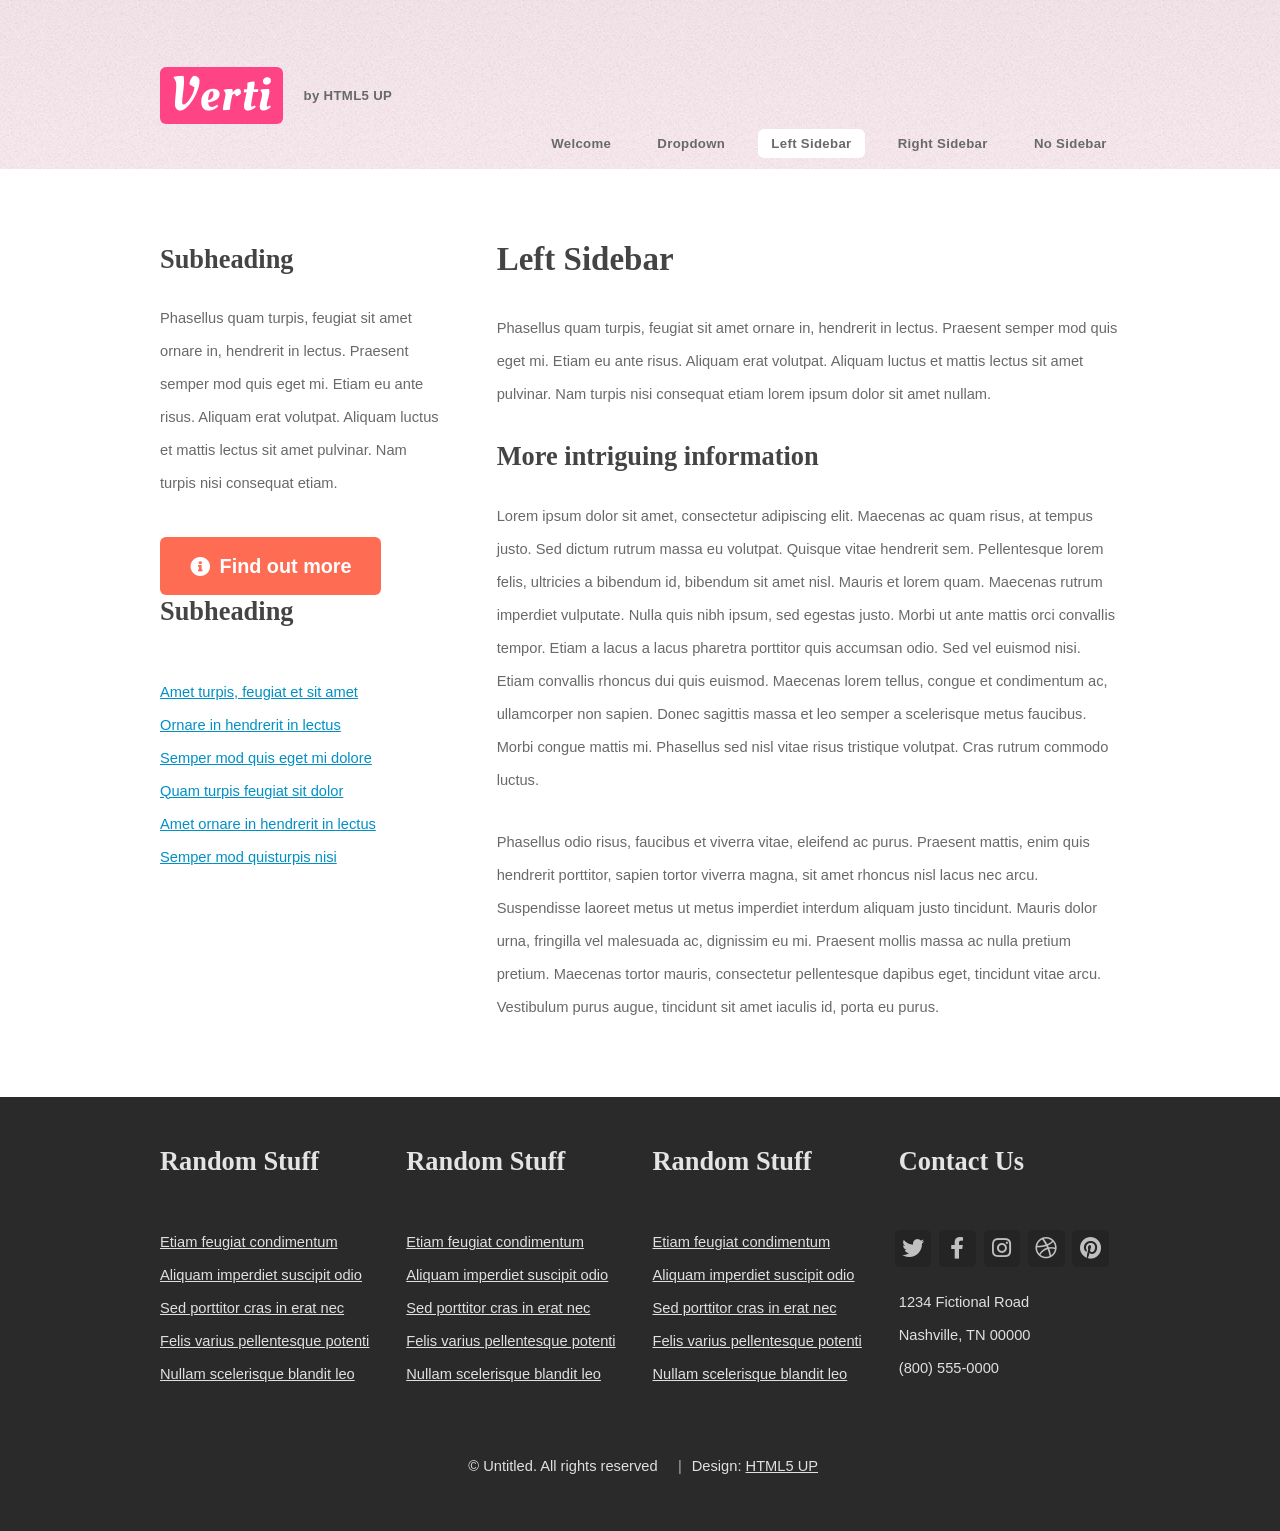
<file: left-sidebar.html>
<!DOCTYPE HTML>
<!--
	Verti by HTML5 UP
	html5up.net | @ajlkn
	Free for personal and commercial use under the CCA 3.0 license (html5up.net/license)
-->
<html>
	<head>
		<title>Verti by HTML5 UP</title>
		<meta charset="utf-8" />
		<meta name="viewport" content="width=device-width, initial-scale=1, user-scalable=no" />
		<link rel="stylesheet" href="assets/css/main.css" />
	</head>
	<body class="is-preload left-sidebar">
		<div id="page-wrapper">

			<!-- Header -->
				<div id="header-wrapper">
					<header id="header" class="container">

						<!-- Logo -->
							<div id="logo">
								<h1><a href="index.html">Verti</a></h1>
								<span>by HTML5 UP</span>
							</div>

						<!-- Nav -->
							<nav id="nav">
								<ul>
									<li><a href="index.html">Welcome</a></li>
									<li>
										<a href="#">Dropdown</a>
										<ul>
											<li><a href="#">Lorem ipsum dolor</a></li>
											<li><a href="#">Magna phasellus</a></li>
											<li>
												<a href="#">Phasellus consequat</a>
												<ul>
													<li><a href="#">Lorem ipsum dolor</a></li>
													<li><a href="#">Phasellus consequat</a></li>
													<li><a href="#">Magna phasellus</a></li>
													<li><a href="#">Etiam dolore nisl</a></li>
												</ul>
											</li>
											<li><a href="#">Veroeros feugiat</a></li>
										</ul>
									</li>
									<li class="current"><a href="left-sidebar.html">Left Sidebar</a></li>
									<li><a href="right-sidebar.html">Right Sidebar</a></li>
									<li><a href="no-sidebar.html">No Sidebar</a></li>
								</ul>
							</nav>

					</header>
				</div>

			<!-- Main -->
				<div id="main-wrapper">
					<div class="container">
						<div class="row gtr-200">
							<div class="col-4 col-12-medium">
								<div id="sidebar">

									<!-- Sidebar -->
										<section>
											<h3>Subheading</h3>
											<p>Phasellus quam turpis, feugiat sit amet ornare in, hendrerit in lectus.
											Praesent semper mod quis eget mi. Etiam eu ante risus. Aliquam erat volutpat.
											Aliquam luctus et mattis lectus sit amet pulvinar. Nam turpis nisi
											consequat etiam.</p>
											<footer>
												<a href="#" class="button icon solid fa-info-circle">Find out more</a>
											</footer>
										</section>

										<section>
											<h3>Subheading</h3>
											<ul class="style2">
												<li><a href="#">Amet turpis, feugiat et sit amet</a></li>
												<li><a href="#">Ornare in hendrerit in lectus</a></li>
												<li><a href="#">Semper mod quis eget mi dolore</a></li>
												<li><a href="#">Quam turpis feugiat sit dolor</a></li>
												<li><a href="#">Amet ornare in hendrerit in lectus</a></li>
												<li><a href="#">Semper mod quisturpis nisi</a></li>
											</ul>
										</section>

								</div>
							</div>
							<div class="col-8 col-12-medium imp-medium">
								<div id="content">

									<!-- Content -->
										<article>

											<h2>Left Sidebar</h2>

											<p>Phasellus quam turpis, feugiat sit amet ornare in, hendrerit in lectus.
											Praesent semper mod quis eget mi. Etiam eu ante risus. Aliquam erat volutpat.
											Aliquam luctus et mattis lectus sit amet pulvinar. Nam turpis nisi
											consequat etiam lorem ipsum dolor sit amet nullam.</p>

											<h3>More intriguing information</h3>
											<p>Lorem ipsum dolor sit amet, consectetur adipiscing elit. Maecenas ac quam risus, at tempus
											justo. Sed dictum rutrum massa eu volutpat. Quisque vitae hendrerit sem. Pellentesque lorem felis,
											ultricies a bibendum id, bibendum sit amet nisl. Mauris et lorem quam. Maecenas rutrum imperdiet
											vulputate. Nulla quis nibh ipsum, sed egestas justo. Morbi ut ante mattis orci convallis tempor.
											Etiam a lacus a lacus pharetra porttitor quis accumsan odio. Sed vel euismod nisi. Etiam convallis
											rhoncus dui quis euismod. Maecenas lorem tellus, congue et condimentum ac, ullamcorper non sapien.
											Donec sagittis massa et leo semper a scelerisque metus faucibus. Morbi congue mattis mi.
											Phasellus sed nisl vitae risus tristique volutpat. Cras rutrum commodo luctus.</p>

											<p>Phasellus odio risus, faucibus et viverra vitae, eleifend ac purus. Praesent mattis, enim
											quis hendrerit porttitor, sapien tortor viverra magna, sit amet rhoncus nisl lacus nec arcu.
											Suspendisse laoreet metus ut metus imperdiet interdum aliquam justo tincidunt. Mauris dolor urna,
											fringilla vel malesuada ac, dignissim eu mi. Praesent mollis massa ac nulla pretium pretium.
											Maecenas tortor mauris, consectetur pellentesque dapibus eget, tincidunt vitae arcu.
											Vestibulum purus augue, tincidunt sit amet iaculis id, porta eu purus.</p>

										</article>

								</div>
							</div>
						</div>
					</div>
				</div>

			<!-- Footer -->
				<div id="footer-wrapper">
					<footer id="footer" class="container">
						<div class="row">
							<div class="col-3 col-6-medium col-12-small">

								<!-- Links -->
									<section class="widget links">
										<h3>Random Stuff</h3>
										<ul class="style2">
											<li><a href="#">Etiam feugiat condimentum</a></li>
											<li><a href="#">Aliquam imperdiet suscipit odio</a></li>
											<li><a href="#">Sed porttitor cras in erat nec</a></li>
											<li><a href="#">Felis varius pellentesque potenti</a></li>
											<li><a href="#">Nullam scelerisque blandit leo</a></li>
										</ul>
									</section>

							</div>
							<div class="col-3 col-6-medium col-12-small">

								<!-- Links -->
									<section class="widget links">
										<h3>Random Stuff</h3>
										<ul class="style2">
											<li><a href="#">Etiam feugiat condimentum</a></li>
											<li><a href="#">Aliquam imperdiet suscipit odio</a></li>
											<li><a href="#">Sed porttitor cras in erat nec</a></li>
											<li><a href="#">Felis varius pellentesque potenti</a></li>
											<li><a href="#">Nullam scelerisque blandit leo</a></li>
										</ul>
									</section>

							</div>
							<div class="col-3 col-6-medium col-12-small">

								<!-- Links -->
									<section class="widget links">
										<h3>Random Stuff</h3>
										<ul class="style2">
											<li><a href="#">Etiam feugiat condimentum</a></li>
											<li><a href="#">Aliquam imperdiet suscipit odio</a></li>
											<li><a href="#">Sed porttitor cras in erat nec</a></li>
											<li><a href="#">Felis varius pellentesque potenti</a></li>
											<li><a href="#">Nullam scelerisque blandit leo</a></li>
										</ul>
									</section>

							</div>
							<div class="col-3 col-6-medium col-12-small">

								<!-- Contact -->
									<section class="widget contact">
										<h3>Contact Us</h3>
										<ul>
											<li><a href="#" class="icon brands fa-twitter"><span class="label">Twitter</span></a></li>
											<li><a href="#" class="icon brands fa-facebook-f"><span class="label">Facebook</span></a></li>
											<li><a href="#" class="icon brands fa-instagram"><span class="label">Instagram</span></a></li>
											<li><a href="#" class="icon brands fa-dribbble"><span class="label">Dribbble</span></a></li>
											<li><a href="#" class="icon brands fa-pinterest"><span class="label">Pinterest</span></a></li>
										</ul>
										<p>1234 Fictional Road<br />
										Nashville, TN 00000<br />
										(800) 555-0000</p>
									</section>

							</div>
						</div>
						<div class="row">
							<div class="col-12">
								<div id="copyright">
									<ul class="menu">
										<li>&copy; Untitled. All rights reserved</li><li>Design: <a href="http://html5up.net">HTML5 UP</a></li>
									</ul>
								</div>
							</div>
						</div>
					</footer>
				</div>

			</div>

		<!-- Scripts -->

			<script src="assets/js/jquery.min.js"></script>
			<script src="assets/js/jquery.dropotron.min.js"></script>
			<script src="assets/js/browser.min.js"></script>
			<script src="assets/js/breakpoints.min.js"></script>
			<script src="assets/js/util.js"></script>
			<script src="assets/js/main.js"></script>

	</body>
</html>
</file>
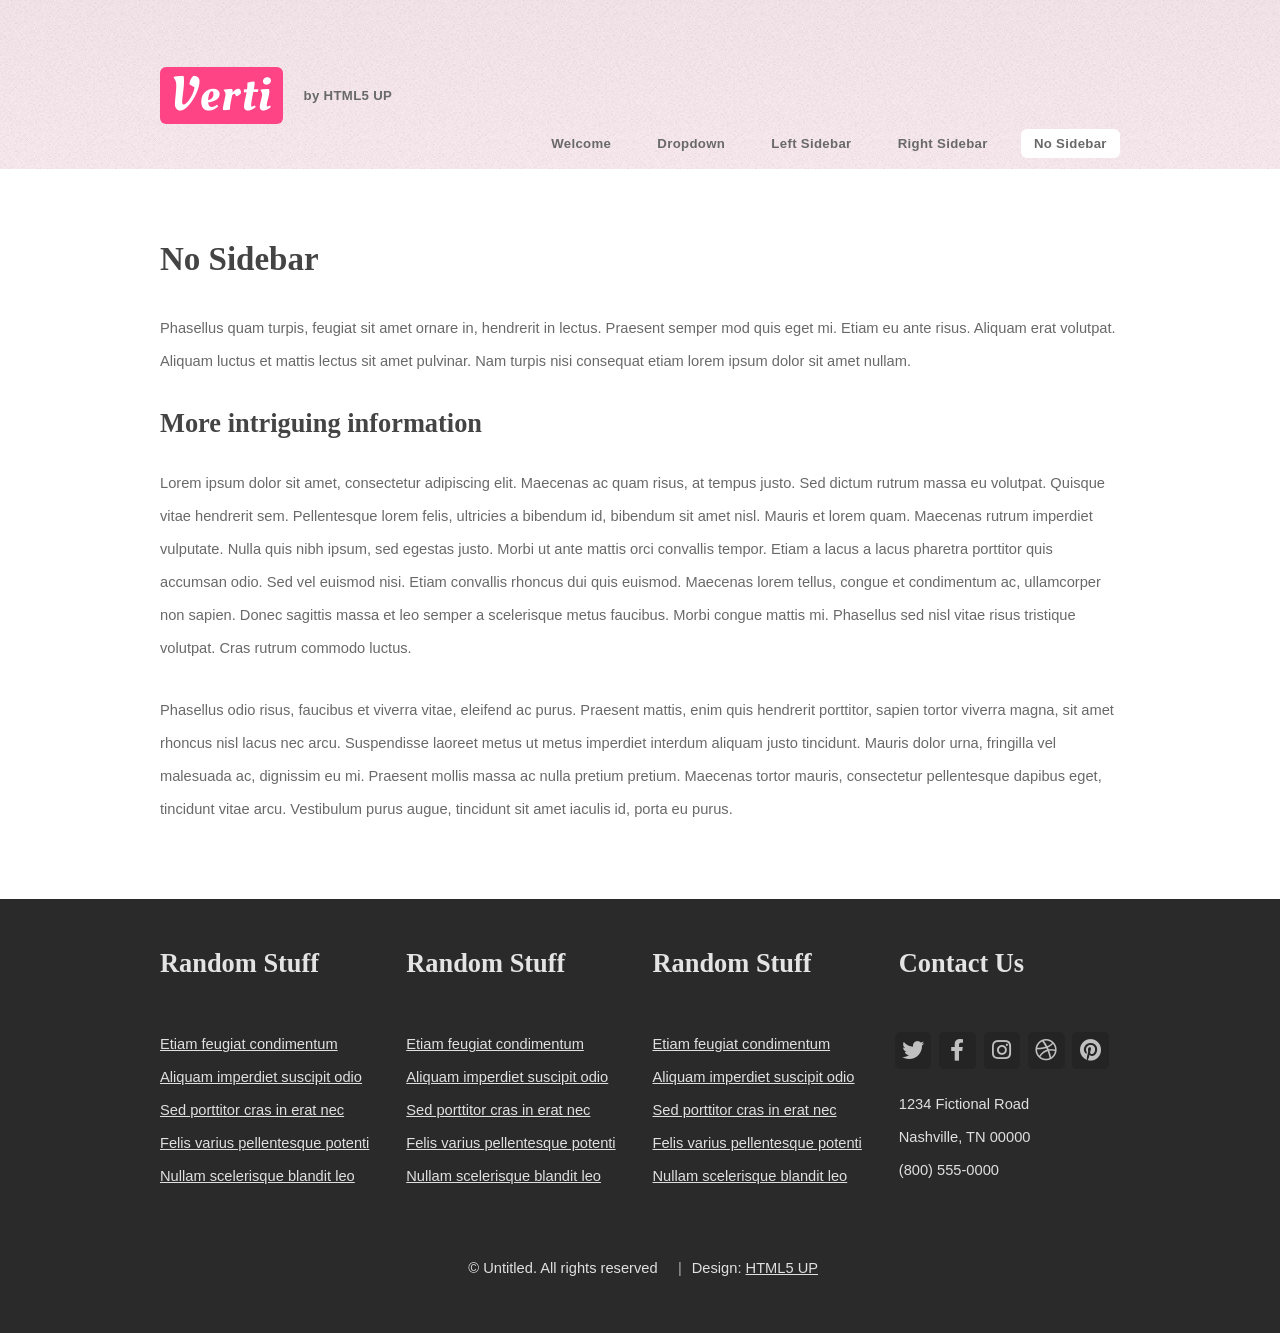
<file: no-sidebar.html>
<!DOCTYPE HTML>
<!--
	Verti by HTML5 UP
	html5up.net | @ajlkn
	Free for personal and commercial use under the CCA 3.0 license (html5up.net/license)
-->
<html>
	<head>
		<title>Verti by HTML5 UP</title>
		<meta charset="utf-8" />
		<meta name="viewport" content="width=device-width, initial-scale=1, user-scalable=no" />
		<link rel="stylesheet" href="assets/css/main.css" />
	</head>
	<body class="is-preload no-sidebar">
		<div id="page-wrapper">

			<!-- Header -->
				<div id="header-wrapper">
					<header id="header" class="container">

						<!-- Logo -->
							<div id="logo">
								<h1><a href="index.html">Verti</a></h1>
								<span>by HTML5 UP</span>
							</div>

						<!-- Nav -->
							<nav id="nav">
								<ul>
									<li><a href="index.html">Welcome</a></li>
									<li>
										<a href="#">Dropdown</a>
										<ul>
											<li><a href="#">Lorem ipsum dolor</a></li>
											<li><a href="#">Magna phasellus</a></li>
											<li>
												<a href="#">Phasellus consequat</a>
												<ul>
													<li><a href="#">Lorem ipsum dolor</a></li>
													<li><a href="#">Phasellus consequat</a></li>
													<li><a href="#">Magna phasellus</a></li>
													<li><a href="#">Etiam dolore nisl</a></li>
												</ul>
											</li>
											<li><a href="#">Veroeros feugiat</a></li>
										</ul>
									</li>
									<li><a href="left-sidebar.html">Left Sidebar</a></li>
									<li><a href="right-sidebar.html">Right Sidebar</a></li>
									<li class="current"><a href="no-sidebar.html">No Sidebar</a></li>
								</ul>
							</nav>

					</header>
				</div>

			<!-- Main -->
				<div id="main-wrapper">
					<div class="container">
						<div id="content">

							<!-- Content -->
								<article>

									<h2>No Sidebar</h2>

									<p>Phasellus quam turpis, feugiat sit amet ornare in, hendrerit in lectus.
									Praesent semper mod quis eget mi. Etiam eu ante risus. Aliquam erat volutpat.
									Aliquam luctus et mattis lectus sit amet pulvinar. Nam turpis nisi
									consequat etiam lorem ipsum dolor sit amet nullam.</p>

									<h3>More intriguing information</h3>
									<p>Lorem ipsum dolor sit amet, consectetur adipiscing elit. Maecenas ac quam risus, at tempus
									justo. Sed dictum rutrum massa eu volutpat. Quisque vitae hendrerit sem. Pellentesque lorem felis,
									ultricies a bibendum id, bibendum sit amet nisl. Mauris et lorem quam. Maecenas rutrum imperdiet
									vulputate. Nulla quis nibh ipsum, sed egestas justo. Morbi ut ante mattis orci convallis tempor.
									Etiam a lacus a lacus pharetra porttitor quis accumsan odio. Sed vel euismod nisi. Etiam convallis
									rhoncus dui quis euismod. Maecenas lorem tellus, congue et condimentum ac, ullamcorper non sapien.
									Donec sagittis massa et leo semper a scelerisque metus faucibus. Morbi congue mattis mi.
									Phasellus sed nisl vitae risus tristique volutpat. Cras rutrum commodo luctus.</p>

									<p>Phasellus odio risus, faucibus et viverra vitae, eleifend ac purus. Praesent mattis, enim
									quis hendrerit porttitor, sapien tortor viverra magna, sit amet rhoncus nisl lacus nec arcu.
									Suspendisse laoreet metus ut metus imperdiet interdum aliquam justo tincidunt. Mauris dolor urna,
									fringilla vel malesuada ac, dignissim eu mi. Praesent mollis massa ac nulla pretium pretium.
									Maecenas tortor mauris, consectetur pellentesque dapibus eget, tincidunt vitae arcu.
									Vestibulum purus augue, tincidunt sit amet iaculis id, porta eu purus.</p>

								</article>

						</div>
					</div>
				</div>

			<!-- Footer -->
				<div id="footer-wrapper">
					<footer id="footer" class="container">
						<div class="row">
							<div class="col-3 col-6-medium col-12-small">

								<!-- Links -->
									<section class="widget links">
										<h3>Random Stuff</h3>
										<ul class="style2">
											<li><a href="#">Etiam feugiat condimentum</a></li>
											<li><a href="#">Aliquam imperdiet suscipit odio</a></li>
											<li><a href="#">Sed porttitor cras in erat nec</a></li>
											<li><a href="#">Felis varius pellentesque potenti</a></li>
											<li><a href="#">Nullam scelerisque blandit leo</a></li>
										</ul>
									</section>

							</div>
							<div class="col-3 col-6-medium col-12-small">

								<!-- Links -->
									<section class="widget links">
										<h3>Random Stuff</h3>
										<ul class="style2">
											<li><a href="#">Etiam feugiat condimentum</a></li>
											<li><a href="#">Aliquam imperdiet suscipit odio</a></li>
											<li><a href="#">Sed porttitor cras in erat nec</a></li>
											<li><a href="#">Felis varius pellentesque potenti</a></li>
											<li><a href="#">Nullam scelerisque blandit leo</a></li>
										</ul>
									</section>

							</div>
							<div class="col-3 col-6-medium col-12-small">

								<!-- Links -->
									<section class="widget links">
										<h3>Random Stuff</h3>
										<ul class="style2">
											<li><a href="#">Etiam feugiat condimentum</a></li>
											<li><a href="#">Aliquam imperdiet suscipit odio</a></li>
											<li><a href="#">Sed porttitor cras in erat nec</a></li>
											<li><a href="#">Felis varius pellentesque potenti</a></li>
											<li><a href="#">Nullam scelerisque blandit leo</a></li>
										</ul>
									</section>

							</div>
							<div class="col-3 col-6-medium col-12-small">

								<!-- Contact -->
									<section class="widget contact">
										<h3>Contact Us</h3>
										<ul>
											<li><a href="#" class="icon brands fa-twitter"><span class="label">Twitter</span></a></li>
											<li><a href="#" class="icon brands fa-facebook-f"><span class="label">Facebook</span></a></li>
											<li><a href="#" class="icon brands fa-instagram"><span class="label">Instagram</span></a></li>
											<li><a href="#" class="icon brands fa-dribbble"><span class="label">Dribbble</span></a></li>
											<li><a href="#" class="icon brands fa-pinterest"><span class="label">Pinterest</span></a></li>
										</ul>
										<p>1234 Fictional Road<br />
										Nashville, TN 00000<br />
										(800) 555-0000</p>
									</section>

							</div>
						</div>
						<div class="row">
							<div class="col-12">
								<div id="copyright">
									<ul class="menu">
										<li>&copy; Untitled. All rights reserved</li><li>Design: <a href="http://html5up.net">HTML5 UP</a></li>
									</ul>
								</div>
							</div>
						</div>
					</footer>
				</div>

			</div>

		<!-- Scripts -->

			<script src="assets/js/jquery.min.js"></script>
			<script src="assets/js/jquery.dropotron.min.js"></script>
			<script src="assets/js/browser.min.js"></script>
			<script src="assets/js/breakpoints.min.js"></script>
			<script src="assets/js/util.js"></script>
			<script src="assets/js/main.js"></script>

	</body>
</html>
</file>
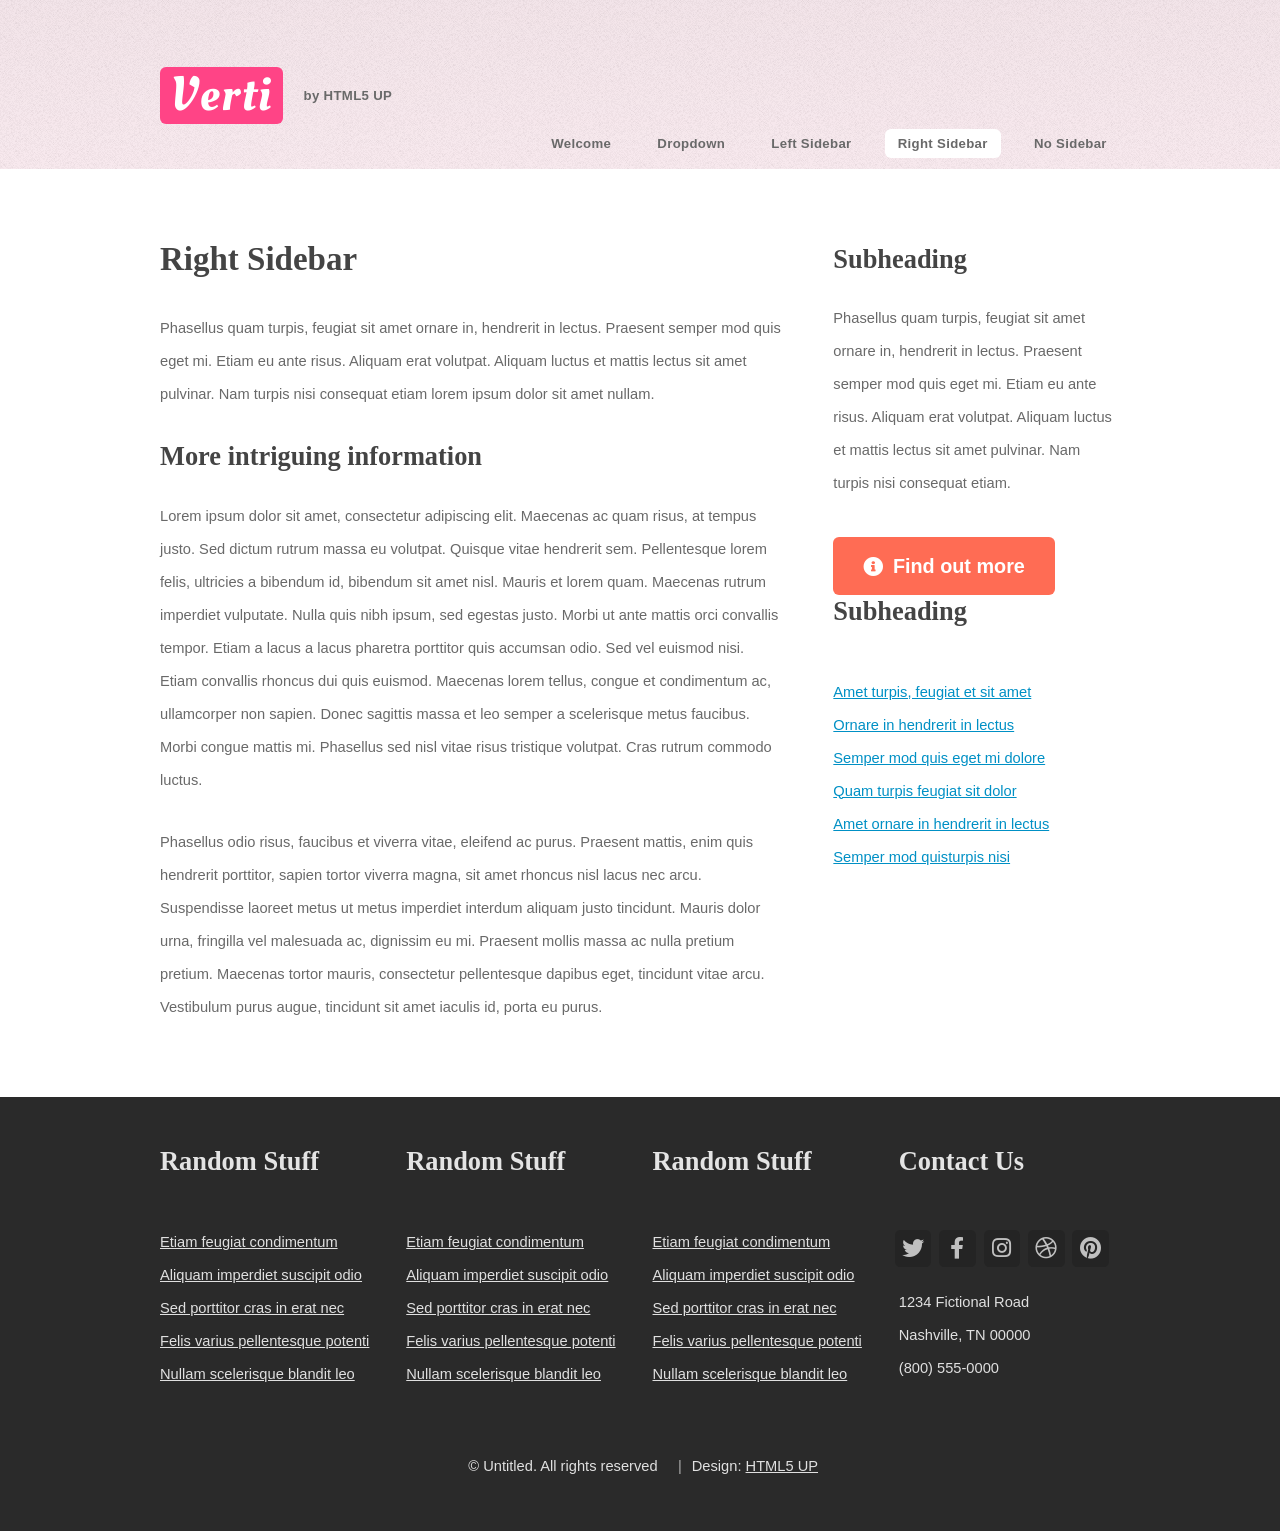
<file: right-sidebar.html>
<!DOCTYPE HTML>
<!--
	Verti by HTML5 UP
	html5up.net | @ajlkn
	Free for personal and commercial use under the CCA 3.0 license (html5up.net/license)
-->
<html>
	<head>
		<title>Verti by HTML5 UP</title>
		<meta charset="utf-8" />
		<meta name="viewport" content="width=device-width, initial-scale=1, user-scalable=no" />
		<link rel="stylesheet" href="assets/css/main.css" />
	</head>
	<body class="is-preload right-sidebar">
		<div id="page-wrapper">

			<!-- Header -->
				<div id="header-wrapper">
					<header id="header" class="container">

						<!-- Logo -->
							<div id="logo">
								<h1><a href="index.html">Verti</a></h1>
								<span>by HTML5 UP</span>
							</div>

						<!-- Nav -->
							<nav id="nav">
								<ul>
									<li><a href="index.html">Welcome</a></li>
									<li>
										<a href="#">Dropdown</a>
										<ul>
											<li><a href="#">Lorem ipsum dolor</a></li>
											<li><a href="#">Magna phasellus</a></li>
											<li>
												<a href="#">Phasellus consequat</a>
												<ul>
													<li><a href="#">Lorem ipsum dolor</a></li>
													<li><a href="#">Phasellus consequat</a></li>
													<li><a href="#">Magna phasellus</a></li>
													<li><a href="#">Etiam dolore nisl</a></li>
												</ul>
											</li>
											<li><a href="#">Veroeros feugiat</a></li>
										</ul>
									</li>
									<li><a href="left-sidebar.html">Left Sidebar</a></li>
									<li class="current"><a href="right-sidebar.html">Right Sidebar</a></li>
									<li><a href="no-sidebar.html">No Sidebar</a></li>
								</ul>
							</nav>

					</header>
				</div>

			<!-- Main -->
				<div id="main-wrapper">
					<div class="container">
						<div class="row gtr-200">
							<div class="col-8 col-12-medium">
								<div id="content">

									<!-- Content -->
										<article>

											<h2>Right Sidebar</h2>

											<p>Phasellus quam turpis, feugiat sit amet ornare in, hendrerit in lectus.
											Praesent semper mod quis eget mi. Etiam eu ante risus. Aliquam erat volutpat.
											Aliquam luctus et mattis lectus sit amet pulvinar. Nam turpis nisi
											consequat etiam lorem ipsum dolor sit amet nullam.</p>

											<h3>More intriguing information</h3>
											<p>Lorem ipsum dolor sit amet, consectetur adipiscing elit. Maecenas ac quam risus, at tempus
											justo. Sed dictum rutrum massa eu volutpat. Quisque vitae hendrerit sem. Pellentesque lorem felis,
											ultricies a bibendum id, bibendum sit amet nisl. Mauris et lorem quam. Maecenas rutrum imperdiet
											vulputate. Nulla quis nibh ipsum, sed egestas justo. Morbi ut ante mattis orci convallis tempor.
											Etiam a lacus a lacus pharetra porttitor quis accumsan odio. Sed vel euismod nisi. Etiam convallis
											rhoncus dui quis euismod. Maecenas lorem tellus, congue et condimentum ac, ullamcorper non sapien.
											Donec sagittis massa et leo semper a scelerisque metus faucibus. Morbi congue mattis mi.
											Phasellus sed nisl vitae risus tristique volutpat. Cras rutrum commodo luctus.</p>

											<p>Phasellus odio risus, faucibus et viverra vitae, eleifend ac purus. Praesent mattis, enim
											quis hendrerit porttitor, sapien tortor viverra magna, sit amet rhoncus nisl lacus nec arcu.
											Suspendisse laoreet metus ut metus imperdiet interdum aliquam justo tincidunt. Mauris dolor urna,
											fringilla vel malesuada ac, dignissim eu mi. Praesent mollis massa ac nulla pretium pretium.
											Maecenas tortor mauris, consectetur pellentesque dapibus eget, tincidunt vitae arcu.
											Vestibulum purus augue, tincidunt sit amet iaculis id, porta eu purus.</p>

										</article>

								</div>
							</div>
							<div class="col-4 col-12-medium">
								<div id="sidebar">

									<!-- Sidebar -->
										<section>
											<h3>Subheading</h3>
											<p>Phasellus quam turpis, feugiat sit amet ornare in, hendrerit in lectus.
											Praesent semper mod quis eget mi. Etiam eu ante risus. Aliquam erat volutpat.
											Aliquam luctus et mattis lectus sit amet pulvinar. Nam turpis nisi
											consequat etiam.</p>
											<footer>
												<a href="#" class="button icon solid fa-info-circle">Find out more</a>
											</footer>
										</section>

										<section>
											<h3>Subheading</h3>
											<ul class="style2">
												<li><a href="#">Amet turpis, feugiat et sit amet</a></li>
												<li><a href="#">Ornare in hendrerit in lectus</a></li>
												<li><a href="#">Semper mod quis eget mi dolore</a></li>
												<li><a href="#">Quam turpis feugiat sit dolor</a></li>
												<li><a href="#">Amet ornare in hendrerit in lectus</a></li>
												<li><a href="#">Semper mod quisturpis nisi</a></li>
											</ul>
										</section>

								</div>
							</div>
						</div>
					</div>
				</div>

			<!-- Footer -->
				<div id="footer-wrapper">
					<footer id="footer" class="container">
						<div class="row">
							<div class="col-3 col-6-medium col-12-small">

								<!-- Links -->
									<section class="widget links">
										<h3>Random Stuff</h3>
										<ul class="style2">
											<li><a href="#">Etiam feugiat condimentum</a></li>
											<li><a href="#">Aliquam imperdiet suscipit odio</a></li>
											<li><a href="#">Sed porttitor cras in erat nec</a></li>
											<li><a href="#">Felis varius pellentesque potenti</a></li>
											<li><a href="#">Nullam scelerisque blandit leo</a></li>
										</ul>
									</section>

							</div>
							<div class="col-3 col-6-medium col-12-small">

								<!-- Links -->
									<section class="widget links">
										<h3>Random Stuff</h3>
										<ul class="style2">
											<li><a href="#">Etiam feugiat condimentum</a></li>
											<li><a href="#">Aliquam imperdiet suscipit odio</a></li>
											<li><a href="#">Sed porttitor cras in erat nec</a></li>
											<li><a href="#">Felis varius pellentesque potenti</a></li>
											<li><a href="#">Nullam scelerisque blandit leo</a></li>
										</ul>
									</section>

							</div>
							<div class="col-3 col-6-medium col-12-small">

								<!-- Links -->
									<section class="widget links">
										<h3>Random Stuff</h3>
										<ul class="style2">
											<li><a href="#">Etiam feugiat condimentum</a></li>
											<li><a href="#">Aliquam imperdiet suscipit odio</a></li>
											<li><a href="#">Sed porttitor cras in erat nec</a></li>
											<li><a href="#">Felis varius pellentesque potenti</a></li>
											<li><a href="#">Nullam scelerisque blandit leo</a></li>
										</ul>
									</section>

							</div>
							<div class="col-3 col-6-medium col-12-small">

								<!-- Contact -->
									<section class="widget contact">
										<h3>Contact Us</h3>
										<ul>
											<li><a href="#" class="icon brands fa-twitter"><span class="label">Twitter</span></a></li>
											<li><a href="#" class="icon brands fa-facebook-f"><span class="label">Facebook</span></a></li>
											<li><a href="#" class="icon brands fa-instagram"><span class="label">Instagram</span></a></li>
											<li><a href="#" class="icon brands fa-dribbble"><span class="label">Dribbble</span></a></li>
											<li><a href="#" class="icon brands fa-pinterest"><span class="label">Pinterest</span></a></li>
										</ul>
										<p>1234 Fictional Road<br />
										Nashville, TN 00000<br />
										(800) 555-0000</p>
									</section>

							</div>
						</div>
						<div class="row">
							<div class="col-12">
								<div id="copyright">
									<ul class="menu">
										<li>&copy; Untitled. All rights reserved</li><li>Design: <a href="http://html5up.net">HTML5 UP</a></li>
									</ul>
								</div>
							</div>
						</div>
					</footer>
				</div>

			</div>

		<!-- Scripts -->

			<script src="assets/js/jquery.min.js"></script>
			<script src="assets/js/jquery.dropotron.min.js"></script>
			<script src="assets/js/browser.min.js"></script>
			<script src="assets/js/breakpoints.min.js"></script>
			<script src="assets/js/util.js"></script>
			<script src="assets/js/main.js"></script>

	</body>
</html>
</file>
<file: assets/css/main.css>
@import url("fontawesome-all.min.css");
@import url("https://fonts.googleapis.com/css?family=Oleo+Script:400|Open+Sans:300,300italic,600,600italic,800");

/*
	Verti by HTML5 UP
	html5up.net | @ajlkn
	Free for personal and commercial use under the CCA 3.0 license (html5up.net/license)
*/

html, body, div, span, applet, object,
iframe, h1, h2, h3, h4, h5, h6, p, blockquote,
pre, a, abbr, acronym, address, big, cite,
code, del, dfn, em, img, ins, kbd, q, s, samp,
small, strike, strong, sub, sup, tt, var, b,
u, i, center, dl, dt, dd, ol, ul, li, fieldset,
form, label, legend, table, caption, tbody,
tfoot, thead, tr, th, td, article, aside,
canvas, details, embed, figure, figcaption,
footer, header, hgroup, menu, nav, output, ruby,
section, summary, time, mark, audio, video {
	margin: 0;
	padding: 0;
	border: 0;
	font-size: 100%;
	font: inherit;
	vertical-align: baseline;}

article, aside, details, figcaption, figure,
footer, header, hgroup, menu, nav, section {
	display: block;}

body {
	line-height: 1;
}

ol, ul {
	list-style: none;
}

ul {
	margin-top: 3rem;
}

/* li {
	list-style: none;
	padding-left: 0;
} */

blockquote, q {
	quotes: none;
}

	blockquote:before, blockquote:after, q:before, q:after {
		content: '';
		content: none;
	}

table {
	border-collapse: collapse;
	border-spacing: 0;
}

body {
	-webkit-text-size-adjust: none;
}

mark {
	background-color: transparent;
	color: inherit;
}

input::-moz-focus-inner {
	border: 0;
	padding: 0;
}

input, select, textarea {
	-moz-appearance: none;
	-webkit-appearance: none;
	-ms-appearance: none;
	appearance: none;
}

/* Basic */

	@-ms-viewport {
		width: device-width;
	}

	html {
		box-sizing: border-box;
	}

	*, *:before, *:after {
		box-sizing: inherit;
	}

	body {
		background-image: -moz-linear-gradient(top, rgba(0, 0, 0, 0.05), rgba(0, 0, 0, 0)), url("images/bg01.png");
		background-image: -webkit-linear-gradient(top, rgba(0, 0, 0, 0.05), rgba(0, 0, 0, 0)), url("images/bg01.png");
		background-image: -ms-linear-gradient(top, rgba(0, 0, 0, 0.05), rgba(0, 0, 0, 0)), url("images/bg01.png");
		background-image: linear-gradient(top, rgba(0, 0, 0, 0.05), rgba(0, 0, 0, 0)), url("images/bg01.png");
		background-color: #fff0f5;
		background-position: top left, top left;
		background-repeat: repeat-x, repeat;
		background-size: 100% 30em, auto;
		font-family: 'Comfortaa', sans-serif;
		font-size: 13pt;
		color: #696969;
		font-weight: 300;
		line-height: 2.25em;
	}

		body.is-preload *, body.is-preload *:before, body.is-preload *:after {
			-moz-animation: none !important;
			-webkit-animation: none !important;
			-ms-animation: none !important;
			animation: none !important;
			-moz-transition: none !important;
			-webkit-transition: none !important;
			-ms-transition: none !important;
			transition: none !important;
		}

	input, select, textarea {
		font-family: 'Comfortaa', sans-serif;
		font-size: 13pt;
		color: #696969;
		font-weight: 300;
		line-height: 2.25em;
	}

	a {
		color: #0090c5;
		text-decoration: underline;
	}

		a:hover {
			text-decoration: none;
		}

	h1, h2, h3, h4, h5, h6 {
		color: #444;
		font-weight: 800;
		font-family: 'Great Vibes', cursive;
	}

		h1 a, h2 a, h3 a, h4 a, h5 a, h6 a {
			color: inherit;
			text-decoration: none;
			outline: 0;
		}

	h2 {
		font-size: 2.25em;
		margin: 0 0 1.1em 0;
		line-height: 1em;
	}

	h3 {
		font-size: 1.80em;
		margin: 0 0 1em 0;
	}

	b, strong {
		font-weight: 600;
		color: #444;
	}

	i, em {
		font-style: italic;
	}

	br.clear {
		clear: both;
	}

	sub {
		position: relative;
		top: 0.5em;
		font-size: 0.8em;
	}

	sup {
		position: relative;
		top: -0.5em;
		font-size: 0.8em;
	}

	hr {
		border: 0;
		border-top: solid 1px #eee;
	}

	blockquote {
		border-left: solid 0.5em #eee;
		padding: 1em 0 1em 2em;
		font-style: italic;
	}

	p, ul, ol, dl, table {
		margin-bottom: 2em;
	}

/* Container */

	.container {
		margin: 0 auto;
		max-width: 100%;
		width: 1400px;
	}

		@media screen and (max-width: 1680px) {

			.container {
				width: 1200px;
			}

		}

		@media screen and (max-width: 1280px) {

			.container {
				width: 960px;
			}

		}

		@media screen and (max-width: 980px) {

			.container {
				width: 90%;
			}

		}

		@media screen and (max-width: 736px) {

			.container {
				width: 100%;
			}

		}

/* Row */

	.row {
		display: flex;
		flex-wrap: wrap;
		box-sizing: border-box;
		align-items: stretch;
	}

		.row > * {
			box-sizing: border-box;
		}

		.row.gtr-uniform > * > :last-child {
			margin-bottom: 0;
		}

		.row.aln-left {
			justify-content: flex-start;
		}

		.row.aln-center {
			justify-content: center;
		}

		.row.aln-right {
			justify-content: flex-end;
		}

		.row.aln-top {
			align-items: flex-start;
		}

		.row.aln-middle {
			align-items: center;
		}

		.row.aln-bottom {
			align-items: flex-end;
		}

		.row > .imp {
			order: -1;
		}

		.row > .col-1 {
			width: 8.33333%;
		}

		.row > .off-1 {
			margin-left: 8.33333%;
		}

		.row > .col-2 {
			width: 16.66667%;
		}

		.row > .off-2 {
			margin-left: 16.66667%;
		}

		.row > .col-3 {
			width: 25%;
		}

		.row > .off-3 {
			margin-left: 25%;
		}

		.row > .col-4 {
			width: 33.33333%;
		}

		.row > .off-4 {
			margin-left: 33.33333%;
		}

		.row > .col-5 {
			width: 41.66667%;
		}

		.row > .off-5 {
			margin-left: 41.66667%;
		}

		.row > .col-6 {
			width: 50%;
		}

		.row > .off-6 {
			margin-left: 50%;
		}

		.row > .col-7 {
			width: 58.33333%;
		}

		.row > .off-7 {
			margin-left: 58.33333%;
		}

		.row > .col-8 {
			width: 66.66667%;
		}

		.row > .off-8 {
			margin-left: 66.66667%;
		}

		.row > .col-9 {
			width: 75%;
		}

		.row > .off-9 {
			margin-left: 75%;
		}

		.row > .col-10 {
			width: 83.33333%;
		}

		.row > .off-10 {
			margin-left: 83.33333%;
		}

		.row > .col-11 {
			width: 91.66667%;
		}

		.row > .off-11 {
			margin-left: 91.66667%;
		}

		.row > .col-12 {
			width: 100%;
		}

		.row > .off-12 {
			margin-left: 100%;
		}

		.row.gtr-0 {
			margin-top: 0px;
			margin-left: 0px;
		}

			.row.gtr-0 > * {
				padding: 0px 0 0 0px;
			}

			.row.gtr-0.gtr-uniform {
				margin-top: 0px;
			}

				.row.gtr-0.gtr-uniform > * {
					padding-top: 0px;
				}

		.row.gtr-25 {
			margin-top: -10px;
			margin-left: -10px;
		}

			.row.gtr-25 > * {
				padding: 10px 0 0 10px;
			}

			.row.gtr-25.gtr-uniform {
				margin-top: -10px;
			}

				.row.gtr-25.gtr-uniform > * {
					padding-top: 10px;
				}

		.row.gtr-50 {
			margin-top: -20px;
			margin-left: -20px;
		}

			.row.gtr-50 > * {
				padding: 20px 0 0 20px;
			}

			.row.gtr-50.gtr-uniform {
				margin-top: -20px;
			}

				.row.gtr-50.gtr-uniform > * {
					padding-top: 20px;
				}

		.row {
			margin-top: -40px;
			margin-left: -40px;
		}

			.row > * {
				padding: 40px 0 0 40px;
			}

			.row.gtr-uniform {
				margin-top: -40px;
			}

				.row.gtr-uniform > * {
					padding-top: 40px;
				}

		.row.gtr-150 {
			margin-top: -60px;
			margin-left: -60px;
		}

			.row.gtr-150 > * {
				padding: 60px 0 0 60px;
			}

			.row.gtr-150.gtr-uniform {
				margin-top: -60px;
			}

				.row.gtr-150.gtr-uniform > * {
					padding-top: 60px;
				}

		.row.gtr-200 {
			margin-top: -80px;
			margin-left: -80px;
		}

			.row.gtr-200 > * {
				padding: 80px 0 0 80px;
			}

			.row.gtr-200.gtr-uniform {
				margin-top: -80px;
			}

				.row.gtr-200.gtr-uniform > * {
					padding-top: 80px;
				}

		@media screen and (max-width: 1680px) {

			.row {
				display: flex;
				flex-wrap: wrap;
				box-sizing: border-box;
				align-items: stretch;
			}

				.row > * {
					box-sizing: border-box;
				}

				.row.gtr-uniform > * > :last-child {
					margin-bottom: 0;
				}

				.row.aln-left {
					justify-content: flex-start;
				}

				.row.aln-center {
					justify-content: center;
				}

				.row.aln-right {
					justify-content: flex-end;
				}

				.row.aln-top {
					align-items: flex-start;
				}

				.row.aln-middle {
					align-items: center;
				}

				.row.aln-bottom {
					align-items: flex-end;
				}

				.row > .imp-xlarge {
					order: -1;
				}

				.row > .col-1-xlarge {
					width: 8.33333%;
				}

				.row > .off-1-xlarge {
					margin-left: 8.33333%;
				}

				.row > .col-2-xlarge {
					width: 16.66667%;
				}

				.row > .off-2-xlarge {
					margin-left: 16.66667%;
				}

				.row > .col-3-xlarge {
					width: 25%;
				}

				.row > .off-3-xlarge {
					margin-left: 25%;
				}

				.row > .col-4-xlarge {
					width: 33.33333%;
				}

				.row > .off-4-xlarge {
					margin-left: 33.33333%;
				}

				.row > .col-5-xlarge {
					width: 41.66667%;
				}

				.row > .off-5-xlarge {
					margin-left: 41.66667%;
				}

				.row > .col-6-xlarge {
					width: 50%;
				}

				.row > .off-6-xlarge {
					margin-left: 50%;
				}

				.row > .col-7-xlarge {
					width: 58.33333%;
				}

				.row > .off-7-xlarge {
					margin-left: 58.33333%;
				}

				.row > .col-8-xlarge {
					width: 66.66667%;
				}

				.row > .off-8-xlarge {
					margin-left: 66.66667%;
				}

				.row > .col-9-xlarge {
					width: 75%;
				}

				.row > .off-9-xlarge {
					margin-left: 75%;
				}

				.row > .col-10-xlarge {
					width: 83.33333%;
				}

				.row > .off-10-xlarge {
					margin-left: 83.33333%;
				}

				.row > .col-11-xlarge {
					width: 91.66667%;
				}

				.row > .off-11-xlarge {
					margin-left: 91.66667%;
				}

				.row > .col-12-xlarge {
					width: 100%;
				}

				.row > .off-12-xlarge {
					margin-left: 100%;
				}

				.row.gtr-0 {
					margin-top: 0px;
					margin-left: 0px;
				}

					.row.gtr-0 > * {
						padding: 0px 0 0 0px;
					}

					.row.gtr-0.gtr-uniform {
						margin-top: 0px;
					}

						.row.gtr-0.gtr-uniform > * {
							padding-top: 0px;
						}

				.row.gtr-25 {
					margin-top: -10px;
					margin-left: -10px;
				}

					.row.gtr-25 > * {
						padding: 10px 0 0 10px;
					}

					.row.gtr-25.gtr-uniform {
						margin-top: -10px;
					}

						.row.gtr-25.gtr-uniform > * {
							padding-top: 10px;
						}

				.row.gtr-50 {
					margin-top: -20px;
					margin-left: -20px;
				}

					.row.gtr-50 > * {
						padding: 20px 0 0 20px;
					}

					.row.gtr-50.gtr-uniform {
						margin-top: -20px;
					}

						.row.gtr-50.gtr-uniform > * {
							padding-top: 20px;
						}

				.row {
					margin-top: -40px;
					margin-left: -40px;
				}

					.row > * {
						padding: 40px 0 0 40px;
					}

					.row.gtr-uniform {
						margin-top: -40px;
					}

						.row.gtr-uniform > * {
							padding-top: 40px;
						}

				.row.gtr-150 {
					margin-top: -60px;
					margin-left: -60px;
				}

					.row.gtr-150 > * {
						padding: 60px 0 0 60px;
					}

					.row.gtr-150.gtr-uniform {
						margin-top: -60px;
					}

						.row.gtr-150.gtr-uniform > * {
							padding-top: 60px;
						}

				.row.gtr-200 {
					margin-top: -80px;
					margin-left: -80px;
				}

					.row.gtr-200 > * {
						padding: 80px 0 0 80px;
					}

					.row.gtr-200.gtr-uniform {
						margin-top: -80px;
					}

						.row.gtr-200.gtr-uniform > * {
							padding-top: 80px;
						}

		}

		@media screen and (max-width: 1280px) {

			.row {
				display: flex;
				flex-wrap: wrap;
				box-sizing: border-box;
				align-items: stretch;
			}

				.row > * {
					box-sizing: border-box;
				}

				.row.gtr-uniform > * > :last-child {
					margin-bottom: 0;
				}

				.row.aln-left {
					justify-content: flex-start;
				}

				.row.aln-center {
					justify-content: center;
				}

				.row.aln-right {
					justify-content: flex-end;
				}

				.row.aln-top {
					align-items: flex-start;
				}

				.row.aln-middle {
					align-items: center;
				}

				.row.aln-bottom {
					align-items: flex-end;
				}

				.row > .imp-large {
					order: -1;
				}

				.row > .col-1-large {
					width: 8.33333%;
				}

				.row > .off-1-large {
					margin-left: 8.33333%;
				}

				.row > .col-2-large {
					width: 16.66667%;
				}

				.row > .off-2-large {
					margin-left: 16.66667%;
				}

				.row > .col-3-large {
					width: 25%;
				}

				.row > .off-3-large {
					margin-left: 25%;
				}

				.row > .col-4-large {
					width: 33.33333%;
				}

				.row > .off-4-large {
					margin-left: 33.33333%;
				}

				.row > .col-5-large {
					width: 41.66667%;
				}

				.row > .off-5-large {
					margin-left: 41.66667%;
				}

				.row > .col-6-large {
					width: 50%;
				}

				.row > .off-6-large {
					margin-left: 50%;
				}

				.row > .col-7-large {
					width: 58.33333%;
				}

				.row > .off-7-large {
					margin-left: 58.33333%;
				}

				.row > .col-8-large {
					width: 66.66667%;
				}

				.row > .off-8-large {
					margin-left: 66.66667%;
				}

				.row > .col-9-large {
					width: 75%;
				}

				.row > .off-9-large {
					margin-left: 75%;
				}

				.row > .col-10-large {
					width: 83.33333%;
				}

				.row > .off-10-large {
					margin-left: 83.33333%;
				}

				.row > .col-11-large {
					width: 91.66667%;
				}

				.row > .off-11-large {
					margin-left: 91.66667%;
				}

				.row > .col-12-large {
					width: 100%;
				}

				.row > .off-12-large {
					margin-left: 100%;
				}

				.row.gtr-0 {
					margin-top: 0px;
					margin-left: 0px;
				}

					.row.gtr-0 > * {
						padding: 0px 0 0 0px;
					}

					.row.gtr-0.gtr-uniform {
						margin-top: 0px;
					}

						.row.gtr-0.gtr-uniform > * {
							padding-top: 0px;
						}

				.row.gtr-25 {
					margin-top: -6.25px;
					margin-left: -6.25px;
				}

					.row.gtr-25 > * {
						padding: 6.25px 0 0 6.25px;
					}

					.row.gtr-25.gtr-uniform {
						margin-top: -6.25px;
					}

						.row.gtr-25.gtr-uniform > * {
							padding-top: 6.25px;
						}

				.row.gtr-50 {
					margin-top: -12.5px;
					margin-left: -12.5px;
				}

					.row.gtr-50 > * {
						padding: 12.5px 0 0 12.5px;
					}

					.row.gtr-50.gtr-uniform {
						margin-top: -12.5px;
					}

						.row.gtr-50.gtr-uniform > * {
							padding-top: 12.5px;
						}

				.row {
					margin-top: -25px;
					margin-left: -25px;
				}

					.row > * {
						padding: 25px 0 0 25px;
					}

					.row.gtr-uniform {
						margin-top: -25px;
					}

						.row.gtr-uniform > * {
							padding-top: 25px;
						}

				.row.gtr-150 {
					margin-top: -37.5px;
					margin-left: -37.5px;
				}

					.row.gtr-150 > * {
						padding: 37.5px 0 0 37.5px;
					}

					.row.gtr-150.gtr-uniform {
						margin-top: -37.5px;
					}

						.row.gtr-150.gtr-uniform > * {
							padding-top: 37.5px;
						}

				.row.gtr-200 {
					margin-top: -50px;
					margin-left: -50px;
				}

					.row.gtr-200 > * {
						padding: 50px 0 0 50px;
					}

					.row.gtr-200.gtr-uniform {
						margin-top: -50px;
					}

						.row.gtr-200.gtr-uniform > * {
							padding-top: 50px;
						}

		}

		@media screen and (max-width: 980px) {

			.row {
				display: flex;
				flex-wrap: wrap;
				box-sizing: border-box;
				align-items: stretch;
			}

				.row > * {
					box-sizing: border-box;
				}

				.row.gtr-uniform > * > :last-child {
					margin-bottom: 0;
				}

				.row.aln-left {
					justify-content: flex-start;
				}

				.row.aln-center {
					justify-content: center;
				}

				.row.aln-right {
					justify-content: flex-end;
				}

				.row.aln-top {
					align-items: flex-start;
				}

				.row.aln-middle {
					align-items: center;
				}

				.row.aln-bottom {
					align-items: flex-end;
				}

				.row > .imp-medium {
					order: -1;
				}

				.row > .col-1-medium {
					width: 8.33333%;
				}

				.row > .off-1-medium {
					margin-left: 8.33333%;
				}

				.row > .col-2-medium {
					width: 16.66667%;
				}

				.row > .off-2-medium {
					margin-left: 16.66667%;
				}

				.row > .col-3-medium {
					width: 25%;
				}

				.row > .off-3-medium {
					margin-left: 25%;
				}

				.row > .col-4-medium {
					width: 33.33333%;
				}

				.row > .off-4-medium {
					margin-left: 33.33333%;
				}

				.row > .col-5-medium {
					width: 41.66667%;
				}

				.row > .off-5-medium {
					margin-left: 41.66667%;
				}

				.row > .col-6-medium {
					width: 50%;
				}

				.row > .off-6-medium {
					margin-left: 50%;
				}

				.row > .col-7-medium {
					width: 58.33333%;
				}

				.row > .off-7-medium {
					margin-left: 58.33333%;
				}

				.row > .col-8-medium {
					width: 66.66667%;
				}

				.row > .off-8-medium {
					margin-left: 66.66667%;
				}

				.row > .col-9-medium {
					width: 75%;
				}

				.row > .off-9-medium {
					margin-left: 75%;
				}

				.row > .col-10-medium {
					width: 83.33333%;
				}

				.row > .off-10-medium {
					margin-left: 83.33333%;
				}

				.row > .col-11-medium {
					width: 91.66667%;
				}

				.row > .off-11-medium {
					margin-left: 91.66667%;
				}

				.row > .col-12-medium {
					width: 100%;
				}

				.row > .off-12-medium {
					margin-left: 100%;
				}

				.row.gtr-0 {
					margin-top: 0px;
					margin-left: 0px;
				}

					.row.gtr-0 > * {
						padding: 0px 0 0 0px;
					}

					.row.gtr-0.gtr-uniform {
						margin-top: 0px;
					}

						.row.gtr-0.gtr-uniform > * {
							padding-top: 0px;
						}

				.row.gtr-25 {
					margin-top: -6.25px;
					margin-left: -6.25px;
				}

					.row.gtr-25 > * {
						padding: 6.25px 0 0 6.25px;
					}

					.row.gtr-25.gtr-uniform {
						margin-top: -6.25px;
					}

						.row.gtr-25.gtr-uniform > * {
							padding-top: 6.25px;
						}

				.row.gtr-50 {
					margin-top: -12.5px;
					margin-left: -12.5px;
				}

					.row.gtr-50 > * {
						padding: 12.5px 0 0 12.5px;
					}

					.row.gtr-50.gtr-uniform {
						margin-top: -12.5px;
					}

						.row.gtr-50.gtr-uniform > * {
							padding-top: 12.5px;
						}

				.row {
					margin-top: -25px;
					margin-left: -25px;
				}

					.row > * {
						padding: 25px 0 0 25px;
					}

					.row.gtr-uniform {
						margin-top: -25px;
					}

						.row.gtr-uniform > * {
							padding-top: 25px;
						}

				.row.gtr-150 {
					margin-top: -37.5px;
					margin-left: -37.5px;
				}

					.row.gtr-150 > * {
						padding: 37.5px 0 0 37.5px;
					}

					.row.gtr-150.gtr-uniform {
						margin-top: -37.5px;
					}

						.row.gtr-150.gtr-uniform > * {
							padding-top: 37.5px;
						}

				.row.gtr-200 {
					margin-top: -50px;
					margin-left: -50px;
				}

					.row.gtr-200 > * {
						padding: 50px 0 0 50px;
					}

					.row.gtr-200.gtr-uniform {
						margin-top: -50px;
					}

						.row.gtr-200.gtr-uniform > * {
							padding-top: 50px;
						}

		}

		@media screen and (max-width: 736px) {

			.row {
				display: flex;
				flex-wrap: wrap;
				box-sizing: border-box;
				align-items: stretch;
			}

				.row > * {
					box-sizing: border-box;
				}

				.row.gtr-uniform > * > :last-child {
					margin-bottom: 0;
				}

				.row.aln-left {
					justify-content: flex-start;
				}

				.row.aln-center {
					justify-content: center;
				}

				.row.aln-right {
					justify-content: flex-end;
				}

				.row.aln-top {
					align-items: flex-start;
				}

				.row.aln-middle {
					align-items: center;
				}

				.row.aln-bottom {
					align-items: flex-end;
				}

				.row > .imp-small {
					order: -1;
				}

				.row > .col-1-small {
					width: 8.33333%;
				}

				.row > .off-1-small {
					margin-left: 8.33333%;
				}

				.row > .col-2-small {
					width: 16.66667%;
				}

				.row > .off-2-small {
					margin-left: 16.66667%;
				}

				.row > .col-3-small {
					width: 25%;
				}

				.row > .off-3-small {
					margin-left: 25%;
				}

				.row > .col-4-small {
					width: 33.33333%;
				}

				.row > .off-4-small {
					margin-left: 33.33333%;
				}

				.row > .col-5-small {
					width: 41.66667%;
				}

				.row > .off-5-small {
					margin-left: 41.66667%;
				}

				.row > .col-6-small {
					width: 50%;
				}

				.row > .off-6-small {
					margin-left: 50%;
				}

				.row > .col-7-small {
					width: 58.33333%;
				}

				.row > .off-7-small {
					margin-left: 58.33333%;
				}

				.row > .col-8-small {
					width: 66.66667%;
				}

				.row > .off-8-small {
					margin-left: 66.66667%;
				}

				.row > .col-9-small {
					width: 75%;
				}

				.row > .off-9-small {
					margin-left: 75%;
				}

				.row > .col-10-small {
					width: 83.33333%;
				}

				.row > .off-10-small {
					margin-left: 83.33333%;
				}

				.row > .col-11-small {
					width: 91.66667%;
				}

				.row > .off-11-small {
					margin-left: 91.66667%;
				}

				.row > .col-12-small {
					width: 100%;
				}

				.row > .off-12-small {
					margin-left: 100%;
				}

				.row.gtr-0 {
					margin-top: 0px;
					margin-left: 0px;
				}

					.row.gtr-0 > * {
						padding: 0px 0 0 0px;
					}

					.row.gtr-0.gtr-uniform {
						margin-top: 0px;
					}

						.row.gtr-0.gtr-uniform > * {
							padding-top: 0px;
						}

				.row.gtr-25 {
					margin-top: -5px;
					margin-left: -5px;
				}

					.row.gtr-25 > * {
						padding: 5px 0 0 5px;
					}

					.row.gtr-25.gtr-uniform {
						margin-top: -5px;
					}

						.row.gtr-25.gtr-uniform > * {
							padding-top: 5px;
						}

				.row.gtr-50 {
					margin-top: -10px;
					margin-left: -10px;
				}

					.row.gtr-50 > * {
						padding: 10px 0 0 10px;
					}

					.row.gtr-50.gtr-uniform {
						margin-top: -10px;
					}

						.row.gtr-50.gtr-uniform > * {
							padding-top: 10px;
						}

				.row {
					margin-top: -20px;
					margin-left: -20px;
				}

					.row > * {
						padding: 20px 0 0 20px;
					}

					.row.gtr-uniform {
						margin-top: -20px;
					}

						.row.gtr-uniform > * {
							padding-top: 20px;
						}

				.row.gtr-150 {
					margin-top: -30px;
					margin-left: -30px;
				}

					.row.gtr-150 > * {
						padding: 30px 0 0 30px;
					}

					.row.gtr-150.gtr-uniform {
						margin-top: -30px;
					}

						.row.gtr-150.gtr-uniform > * {
							padding-top: 30px;
						}

				.row.gtr-200 {
					margin-top: -40px;
					margin-left: -40px;
				}

					.row.gtr-200 > * {
						padding: 40px 0 0 40px;
					}

					.row.gtr-200.gtr-uniform {
						margin-top: -40px;
					}

						.row.gtr-200.gtr-uniform > * {
							padding-top: 40px;
						}

		}

/* Section/Article */

	section, article {
		/* margin-bottom: 5em; */
	}

	section > :last-child,
	article > :last-child,
	section:last-child,
	article:last-child {
		margin-bottom: 0;
	}

	header {
		margin: 0 0 2em 0;
	}

		header h2, header h3 {
			margin: 0 0 0.25em 0;
		}

		header p {
			margin: 0;
		}

	footer {
		margin: 2.5em 0 0 0;
	}

/* Forms */

	form label {
		display: block;
		font-weight: 800;
		margin: 0 0 1em 0;
		font-size: 0.8em;
		color: #444;
	}

	form input[type="text"],
	form input[type="email"],
	form input[type="password"],
	form select,
	form textarea {
		-webkit-appearance: none;
		display: block;
		width: 100%;
		border-radius: 8px;
		border: solid 1px #eee;
	}

		form input[type="text"]:focus,
		form input[type="email"]:focus,
		form input[type="password"]:focus,
		form select:focus,
		form textarea:focus {
			border-color: #0090c5;
		}

	form input[type="text"],
	form input[type="email"],
	form input[type="password"] {
		line-height: 3em;
		padding: 0 1em;
	}

	form select {
		line-height: 3em;
		padding: 0 1em;
	}

	form textarea {
		min-height: 9em;
		padding: 1em;
	}

	form ::-webkit-input-placeholder {
		color: #555 !important;
	}

	form :-moz-placeholder {
		color: #555 !important;
	}

	form ::-moz-placeholder {
		color: #555 !important;
	}

	form :-ms-input-placeholder {
		color: #555 !important;
	}

	form ::-moz-focus-inner {
		border: 0;
	}

/* Tables */

	table {
		width: 100%;
	}

		table tr {
			border-top: solid 1px #eee;
		}

			table tr:first-child {
				border-top: 0;
			}

		table td {
			padding: 0.5em 1em 0.5em 1em;
		}

		table th {
			text-align: left;
			padding: 0.5em 1em 0.5em 1em;
			font-weight: 800;
			margin: 0 0 1em 0;
		}

		table thead {
			background: #404248;
			color: #fff;
		}

/* Image */

	.image {
		display: inline-block;
		outline: 0;
	}

		.image img {
			display: block;
			width: 100%;
			border-radius: 8px;
		}

		.image.fit {
			display: block;
			width: 100%;
		}

		.image.featured {
			display: block;
			width: 100%;
			margin: 0 0 2.5em 0;
		}

		.image.left {
			float: left;
			margin: 0 2em 2em 0;
		}

		.image.centered {
			display: block;
			margin: 0 0 2.5em 0;
		}

			.image.centered img {
				margin: 0 auto;
				width: auto;
			}

/* Button */

	input[type="button"],
	input[type="submit"],
	input[type="reset"],
	button,
	.button {
		-moz-transition: background-color .25s ease-in-out;
		-webkit-transition: background-color .25s ease-in-out;
		-ms-transition: background-color .25s ease-in-out;
		transition: background-color .25s ease-in-out;
		-webkit-appearance: none;
		position: relative;
		display: inline-block;
		background: #ff6c54;
		color: #fff;
		text-decoration: none;
		border-radius: 6px;
		font-weight: 800;
		outline: 0;
		border: 0;
		cursor: pointer;
		font-size: 1.35em;
		padding: 0.6em 1.5em;
	}

		input[type="button"].icon:before,
		input[type="submit"].icon:before,
		input[type="reset"].icon:before,
		button.icon:before,
		.button.icon:before {
			position: relative;
			margin-right: 0.5em;
			top: 0.05em;
		}

		input[type="button"]:hover,
		input[type="submit"]:hover,
		input[type="reset"]:hover,
		button:hover,
		.button:hover {
			background: #ff8875;
		}

		input[type="button"]:active,
		input[type="submit"]:active,
		input[type="reset"]:active,
		button:active,
		.button:active {
			background: #20b0e5;
		}

		input[type="button"].alt,
		input[type="submit"].alt,
		input[type="reset"].alt,
		button.alt,
		.button.alt {
			background: #f1f1f1;
			background: rgba(0, 0, 0, 0.05);
			color: #444;
		}

			input[type="button"].alt:hover,
			input[type="submit"].alt:hover,
			input[type="reset"].alt:hover,
			button.alt:hover,
			.button.alt:hover {
				background: #e8e8e8;
				background: rgba(0, 0, 0, 0.085);
			}

			input[type="button"].alt:active,
			input[type="submit"].alt:active,
			input[type="reset"].alt:active,
			button.alt:active,
			.button.alt:active {
				background: #e4e4e4;
				background: rgba(0, 0, 0, 0.15);
			}

		input[type="button"].large,
		input[type="submit"].large,
		input[type="reset"].large,
		button.large,
		.button.large {
			font-size: 2.25em;
			padding: 0.8em 0.9em;
		}

/* List */

	ul {
		list-style: disc;
		padding-left: 1em;
	}

		ul li {
			padding-left: 0.5em;
		}

		ul.style2 {
			list-style: none;
			padding-left: 0;
		}

			ul.style2 li {
				padding-left: 0;
			}

	ol {
		list-style: decimal;
		padding-left: 1.25em;
	}

		ol li {
			padding-left: 0.25em;
		}

/* Actions */

	ul.actions {
		list-style: none;
		padding-left: 0;
	}

		ul.actions li {
			display: inline-block;
			padding: 0 0 0 0.25em;
			margin: 0 0 0 0.25em;
		}

			ul.actions li:first-child {
				margin-left: 0;
				padding-left: 0;
			}

/* Menu */

	ul.menu {
		list-style: none;
		padding-left: 0;
	}

		ul.menu li {
			border-left: solid 1px #e0e0e0;
			display: inline-block;
			padding: 0 0 0 0.75em;
			margin: 0 0 0 0.75em;
		}

			ul.menu li:first-child {
				border-left: 0;
				margin-left: 0;
				padding-left: 0;
			}

/* Box */

	.box {
		background: #fff;
		border-radius: 6px;
		box-shadow: 0px 3px 0px 0px rgba(0, 0, 0, 0.05);
		padding: 2em;
	}

		.box.feature {
			padding: 0;
		}

			.box.feature .inner {
				padding: 4em 2em 3em 2em;
			}

			.box.feature h2 {
				font-size: 2.35em;
			}

			.box.feature p {
				margin: 0;
			}

			.box.feature .image {
				position: relative;
				margin: 0;
			}

				.box.feature .image img {
					border-bottom-left-radius: 0;
					border-bottom-right-radius: 0;
				}

/* Icons */

	.icon {
		text-decoration: none;
		position: relative;
		text-decoration: none;
	}

		.icon:before {
			-moz-osx-font-smoothing: grayscale;
			-webkit-font-smoothing: antialiased;
			display: inline-block;
			font-style: normal;
			font-variant: normal;
			text-rendering: auto;
			line-height: 1;
			text-transform: none !important;
			font-family: 'Font Awesome 5 Free';
			font-weight: 400;
		}

		.icon:before {
			line-height: inherit;
		}

		.icon.solid:before {
			font-weight: 900;
		}

		.icon.brands:before {
			font-family: 'Font Awesome 5 Brands';
		}

		.icon > .label {
			display: none;
		}

/* Widgets */

	.widget.thumbnails .grid {
		margin: 0 0 3em 0;
	}

	.widget.thumbnails .image {
		margin: 0;
	}

	.widget.contact ul {
		list-style: none;
		padding-left: 0;
		overflow: hidden;
		position: relative;
		left: -4px;
		top: 4px;
		margin-bottom: 1.5em;
	}

		.widget.contact ul li {
			display: inline-block;
			margin-right: 0.25em;
			padding-left: 0;
		}

			.widget.contact ul li a {
				-moz-transition: background-color .25s ease-in-out;
				-webkit-transition: background-color .25s ease-in-out;
				-ms-transition: background-color .25s ease-in-out;
				transition: background-color .25s ease-in-out;
				display: inline-block;
				width: 2.5em;
				height: 2.5em;
				text-align: center;
				line-height: 2.5em;
				border-radius: 0.35em;
				outline: 0;
				opacity: 0.75;
				text-decoration: none;
				background: #222222;
			}

				.widget.contact ul li a:before {
					color: #f3f3f3;
					font-size: 1.5em;
					line-height: inherit;
				}

				.widget.contact ul li a:hover {
					background: #f4d6e3;
				}

				.widget.contact ul li a:active {
					background: #666666;
				}

/* Wrappers */

	#header-wrapper {
		padding: 4.5em 0 3em 0;
	}

	#features-wrapper {
		padding: 3em 0 3em 0;
	}

	#main-wrapper {
		background: #fff;
		box-shadow: 0px 3px 0px 0px rgba(0, 0, 0, 0.05);
		padding: 5em 0 5em 0;
	}

	#footer-wrapper {
		padding: 6em 0 8em 0;
	}

/* Header */

	#header {
		position: relative;
	}

/* Logo */

	#logo {
		display: inline-block;
	}

		#logo h1 {
			background: #ff4486;
			color: #fff;
			border-radius: 6px;
			font-family: 'Oleo Script', serif;
			font-weight: 400;
			padding: 0.25em 0.2em 0.25em 0.2em;
			font-size: 3.25em;
			letter-spacing: 0.05em;
			display: inline-block;
			vertical-align: middle;
		}

		#logo span {
			font-weight: 800;
			line-height: 4.5em;
			letter-spacing: 0.025em;
			font-size: 0.9em;
			vertical-align: middle;
			margin: 0 0 0 1.25em;
		}

/* Nav */

	#nav {
		position: absolute;
		right: 0;
		top: 0;
		font-size: 0.9em;
	}

		#nav ul {
			list-style: none;
			padding-left: 0;
		}

			#nav ul li {
				float: left;
				line-height: 4.5em;
				padding-left: 1.5em;
			}

				#nav ul li a, #nav ul li span {
					-moz-transition: background-color .25s ease-in-out;
					-webkit-transition: background-color .25s ease-in-out;
					-ms-transition: background-color .25s ease-in-out;
					transition: background-color .25s ease-in-out;
					font-weight: 800;
					letter-spacing: 0.025em;
					color: #696969;
					text-decoration: none;
					border-radius: 6px;
					padding: 0.5em 1em 0.5em 1em;
				}

				#nav ul li > ul {
					display: none;
				}

				#nav ul li:hover a, #nav ul li:hover span {
					background: #fff;
				}

				#nav ul li.active a, #nav ul li.active span {
					background: #fff;
				}

				#nav ul li.current a {
					background: #ffffff;
					color: #696969;
				}

	.dropotron {
		background: #fff;
		letter-spacing: 0.025em;
		color: #696969;
		text-decoration: none;
		border-radius: 6px;
		padding: 0.75em 0;
		min-width: 15em;
		box-shadow: inset 0 0 0 1px rgba(0, 0, 0, 0.1), 0 0.25em 0.25em 0.1em rgba(0, 0, 0, 0.025);
		margin-top: calc(-0.75em + 1px);
		margin-left: -1px;
		list-style: none;
		padding-left: 0;
	}

		.dropotron li {
			border-top: solid 1px #eee;
			line-height: 3em;
			padding-left: 0;
		}

			.dropotron li:first-child {
				border-top: 0;
			}

			.dropotron li > a, .dropotron li > span {
				-moz-transition: color .25s ease-in-out, background-color .25s ease-in-out;
				-webkit-transition: color .25s ease-in-out, background-color .25s ease-in-out;
				-ms-transition: color .25s ease-in-out, background-color .25s ease-in-out;
				transition: color .25s ease-in-out, background-color .25s ease-in-out;
				text-decoration: none;
				color: inherit;
				display: block;
				padding: 0 1.5em;
			}

				.dropotron li > a:hover, .dropotron li > span:hover {
					background: #eee;
				}

			.dropotron li.active > a, .dropotron li.active > span {
				background: #eee;
			}

		.dropotron.level-0 {
			font-size: 0.8em;
			margin-left: 1.5em;
			margin-top: 0;
		}

			.dropotron.level-0:before {
				content: '';
				position: absolute;
				top: -0.5em;
				left: 1em;
				border-bottom: solid 0.75em #ffffff;
				border-left: solid 0.75em transparent;
				border-right: solid 0.75em transparent;
				z-index: 1;
			}

/* Banner */

	#banner {
		position: relative;
		padding: 4.5em;
	}

		#banner h2 {
			font-size: 3.5em;
			margin: 0.1em 0 0.35em 0;
		}

		#banner p {
			font-size: 2.75em;
			line-height: 1.35em;
			margin: 0;
		}

		#banner .button {
			width: 100%;
			margin-bottom: 0.5em;
		}

			#banner .button.icon:before {
				position: absolute;
				right: 0.15em;
				top: 50%;
				margin-top: -0.5em;
			}

			#banner .button.alt {
				margin-bottom: 0;
			}

		#banner ul {
			list-style: none;
			padding-left: 0;
			margin: 0 0 0 2em;
		}

			#banner ul li {
				padding-left: 0;
			}

/* Footer */

	#footer {
		margin-top: 0;
	}

		#footer a {
			color: inherit;
		}

	#copyright {
		color: #aaa;
		padding: 4em 0 0 0;
		text-align: center;
	}

		#copyright a {
			color: inherit;
		}

/* XLarge */

	@media screen and (max-width: 1680px) {

		/* Basic */

			body, input, select, textarea {
				font-size: 12pt;
			}

	}

/* Large */

	@media screen and (max-width: 1280px) {

		/* Basic */

			body, input, select, textarea {
				font-size: 11pt;
			}

	}

/* Medium */

	#navPanel, #navToggle {
		display: none;
	}

	@media screen and (max-width: 980px) {

		/* Basic */

			html, body {
				overflow-x: hidden;
			}

			body, input, select, textarea {
				font-size: 11pt;
			}

		/* Section/Article */

			section, article {
				clear: both;
				margin-bottom: 3em !important;
			}

			section.last, article.last {
				margin-bottom: 0 !important;
			}

		/* Image */

			.image.left {
				width: 25%;
				margin-bottom: 2em !important;
			}

		/* Menu */

			ul.menu li {
				display: block;
				border: 0 !important;
				padding: 0 !important;
				margin: 0 !important;
			}

		/* Actions */

			ul.actions li {
				display: block;
				padding: 0;
				margin: 1em 0 0 0;
			}

				ul.actions li:first-child {
					margin-top: 0;
				}

		/* Button */

			input[type="button"],
			input[type="submit"],
			input[type="reset"],
			button,
			.button {
				width: 100%;
				text-align: center;
				font-size: 1.35em;
				padding: 0.85em 0 !important;
			}

				input[type="button"].icon,
				input[type="submit"].icon,
				input[type="reset"].icon,
				button.icon,
				.button.icon {
					padding-right: 0.75em !important;
				}

					input[type="button"].icon:before,
					input[type="submit"].icon:before,
					input[type="reset"].icon:before,
					button.icon:before,
					.button.icon:before {
						margin-right: 0.5em;
						top: 0.05em;
					}

		/* Wrappers */

			#header-wrapper {
				padding: 3em 0 1em 0;
				text-align: center;
			}

			#footer-wrapper {
				padding: 6em 0 4em 0;
			}

		/* Header */

			#header {
				margin: 0 auto;
			}

		/* Logo */

			#logo span {
				display: block;
				margin: 0;
			}

		/* Nav */

			#nav {
				display: none;
			}

		/* Banner */

			#banner {
				padding: 4.5em 3em;
				text-align: center;
			}

				#banner ul {
					margin: 2em 0 0 0;
				}

				#banner .button.icon:before {
					position: relative;
					right: auto;
					top: auto;
				}

		/* Content */

			#content {
				border-bottom: solid 1px #e8e8e8;
				padding-bottom: 4em;
				margin-bottom: 0 !important;
			}

				#content > :last-child {
					margin-bottom: 0 !important;
				}

			#sidebar > :last-child {
				margin-bottom: 0 !important;
			}

		/* Footer */

			#copyright {
				padding: 0;
			}

		/* Nav */

			#page-wrapper {
				-moz-backface-visibility: hidden;
				-webkit-backface-visibility: hidden;
				-ms-backface-visibility: hidden;
				backface-visibility: hidden;
				-moz-transition: -moz-transform 0.5s ease;
				-webkit-transition: -webkit-transform 0.5s ease;
				-ms-transition: -ms-transform 0.5s ease;
				transition: transform 0.5s ease;
				padding-bottom: 1px;
				padding: 0;
			}

			#navToggle {
				-moz-backface-visibility: hidden;
				-webkit-backface-visibility: hidden;
				-ms-backface-visibility: hidden;
				backface-visibility: hidden;
				-moz-transition: -moz-transform 0.5s ease;
				-webkit-transition: -webkit-transform 0.5s ease;
				-ms-transition: -ms-transform 0.5s ease;
				transition: transform 0.5s ease;
				display: block;
				height: 44px;
				left: 0;
				position: fixed;
				top: 0;
				width: 100%;
				z-index: 10001;
			}

				#navToggle .toggle {
					text-decoration: none;
					width: 70px;
					height: 50px;
					opacity: 0.35;
				}

					#navToggle .toggle:before {
						-moz-osx-font-smoothing: grayscale;
						-webkit-font-smoothing: antialiased;
						display: inline-block;
						font-style: normal;
						font-variant: normal;
						text-rendering: auto;
						line-height: 1;
						text-transform: none !important;
						font-family: 'Font Awesome 5 Free';
						font-weight: 900;
					}

					#navToggle .toggle:before {
						display: inline-block;
						text-decoration: none;
						position: absolute;
						left: 6px;
						top: 6px;
						background: rgba(0, 0, 0, 0.5);
						width: 58px;
						height: 38px;
						border-radius: 6px;
						content: '\f0c9';
						color: #fff;
						text-align: center;
						line-height: 38px;
						font-size: 20px;
					}

					#navToggle .toggle:active {
						opacity: 0.75;
					}

			#navPanel {
				-moz-backface-visibility: hidden;
				-webkit-backface-visibility: hidden;
				-ms-backface-visibility: hidden;
				backface-visibility: hidden;
				-moz-transform: translateX(-275px);
				-webkit-transform: translateX(-275px);
				-ms-transform: translateX(-275px);
				transform: translateX(-275px);
				-moz-transition: -moz-transform 0.5s ease;
				-webkit-transition: -webkit-transform 0.5s ease;
				-ms-transition: -ms-transform 0.5s ease;
				transition: transform 0.5s ease;
				display: block;
				height: 100%;
				left: 0;
				overflow-y: auto;
				position: fixed;
				top: 0;
				width: 275px;
				z-index: 10002;
				background: #fff;
				box-shadow: inset -3px 0px 0px 0px #dfdfdf;
				padding: 0 23px 0 20px;
			}

				#navPanel .link {
					display: block;
					text-decoration: none;
					height: 54px;
					line-height: 54px;
					border-top: solid 1px #e8e8e8;
					color: #696969;
				}

					#navPanel .link:first-child {
						border-top: 0;
					}

				#navPanel .indent-1 {
					display: inline-block;
					width: 1em;
				}

				#navPanel .indent-2 {
					display: inline-block;
					width: 2em;
				}

				#navPanel .indent-3 {
					display: inline-block;
					width: 3em;
				}

				#navPanel .indent-4 {
					display: inline-block;
					width: 4em;
				}

				#navPanel .indent-5 {
					display: inline-block;
					width: 5em;
				}

				#navPanel .depth-0 {
					color: #444;
					font-weight: 800;
				}

			body.navPanel-visible #page-wrapper {
				-moz-transform: translateX(275px);
				-webkit-transform: translateX(275px);
				-ms-transform: translateX(275px);
				transform: translateX(275px);
			}

			body.navPanel-visible #navToggle {
				-moz-transform: translateX(275px);
				-webkit-transform: translateX(275px);
				-ms-transform: translateX(275px);
				transform: translateX(275px);
			}

			body.navPanel-visible #navPanel {
				-moz-transform: translateX(0);
				-webkit-transform: translateX(0);
				-ms-transform: translateX(0);
				transform: translateX(0);
			}

	}

/* Small */

	@media screen and (max-width: 736px) {

		/* Basic */

			body, input, select, textarea {
				line-height: 2em;
			}

			h2, h3, h4, h5, h6 {
				/* font-size: 13pt; */
				margin: 0 0 1em 0;
			}

		/* Section/Article */

			section, article {
				clear: both;
				margin-bottom: 3em !important;
			}

				section.last, article.last {
					margin-bottom: 0 !important;
				}

		/* Image */

			.image.left {
				width: 25%;
				margin-bottom: 2em !important;
			}

		/* Menu */

			ul.menu li {
				display: block;
				border: 0 !important;
				padding: 0 !important;
				margin: 0 !important;
			}

		/* Actions */

			ul.actions li {
				display: block;
				padding: 0;
				margin: 1em 0 0 0;
			}

				ul.actions li:first-child {
					margin-top: 0;
				}

		/* Button */

			input[type="button"],
			input[type="submit"],
			input[type="reset"],
			button,
			.button {
				width: 100%;
				text-align: center;
				font-size: 1.25em !important;
				padding: 0.65em 0 !important;
			}

				input[type="button"].icon,
				input[type="submit"].icon,
				input[type="reset"].icon,
				button.icon,
				.button.icon {
					padding-right: 0.75em !important;
				}

					input[type="button"].icon:before,
					input[type="submit"].icon:before,
					input[type="reset"].icon:before,
					button.icon:before,
					.button.icon:before {
						margin-right: 0.5em;
						top: 0.05em;
					}

		/* Box */

			.box {
				padding: 15px 15px 15px 15px;
				margin: 0;
			}

				.box.feature {
					margin: 20px 0 0 0 !important;
					padding: 0;
				}

					.box.feature .inner {
						padding: 30px 15px 30px 15px;
					}

					.box.feature p {
						margin: 0;
					}

					.box.feature .image {
						position: relative;
						margin: 0;
					}

						.box.feature .image img {
							border-bottom-left-radius: 0;
							border-bottom-right-radius: 0;
						}

		/* Widgets */

			.widget.thumbnails .image {
				margin: 0;
			}

			.widget.thumbnails .x {
				padding: 1em 0.5em 0 0;
			}

			.widget.thumbnails .y {
				padding: 1em 0 0 0.5em;
			}

			.widget.thumbnails .row:first-child .x, .widget.thumbnails .row:first-child .y {
				padding-top: 0;
			}

		/* Wrappers */

			#header-wrapper {
				padding: 3em 0 1.5em 0;
			}

			#banner-wrapper {
				padding: 0 15px 0 15px;
			}

			#features-wrapper {
				padding: 0 15px 40px 15px;
			}

			#main-wrapper, #footer-wrapper {
				padding: 40px 30px 40px 30px;
			}

		/* Logo */

			#logo h1 {
				font-size: 2.75em;
				padding: 0.2em 0.275em;
			}

			#logo span {
				line-height: 3em;
			}

		/* Banner */

			#banner {
				text-align: center;
				padding: 15px 15px 15px 15px;
				margin: 0 auto !important;
			}

				#banner h2 {
					font-size: 2em;
					margin: 0.75em 0 0.5em 0;
				}

				#banner p {
					font-size: 1.5em;
					line-height: 1.5em;
					margin: 0;
				}

				#banner ul {
					margin: 0;
				}

				#banner .button {
					margin: 0 0 1em 0;
				}

		/* Content */

			#content {
				padding-bottom: 3em;
			}

		/* Footer */

			#footer section {
				border-bottom: solid 1px #ccc;
				padding-bottom: 3em;
				margin-bottom: 1em !important;
			}

			#copyright {
				text-align: left;
			}

	}

#logo img {
  height: 100px;
  width: auto;
  border-radius: 50%;
  box-shadow: 0 0 2px rgba(46, 45, 45, 0.6);
}

#logo {
  transition: transform 0.2s ease;
}

#logo:hover {
  transform: scale(1.08);
  opacity: 0.9;
}

#btnreserva-1 {
	padding-right: 2.2em;
}

.button:hover {
  transform: translateY(-2px);
  transition: 0.2s ease;
}

.box.feature {
	transition: transform 0.2s ease, box-shadow 0.2s ease;
}

.box.feature:hover {
  transform: translateY(-4px);
  box-shadow: 0 10px 25px rgba(0,0,0,0.1);
}

.landing-card {
  display: block;
  text-decoration: none;
  color: inherit;
}

@media (hover: hover) {

  .servicio:hover {
    transform: translateY(-6px);
    box-shadow: 0 10px 25px rgba(0,0,0,0.1);
  }

}

.foto-terapeuta {
  text-align: center;
  margin-bottom: 1.5rem;
}

.terapeuta img {
  width: 180px;
  border-radius: 50%;
  box-shadow: 0 10px 25px rgba(0,0,0,0.15);
}

#experiencias {
  padding: 4rem 0;
}

.experiencias-container {
  display: flex;
  flex-wrap: wrap;
  gap: 2rem;
  justify-content: center;
}

.experiencia {
  flex: 1 1 300px;
  max-width: 350px;
  background: white;
  padding: 2rem;
  border-radius: 12px;
  box-shadow: 0 8px 20px rgba(0,0,0,0.08);
  margin-bottom: 0 !important;
  padding-bottom: 0;
  overflow: hidden;
  text-align: center;
}

.experiencia:hover {
  transform: translateY(-4px);
  transition: 0.2s ease;
}

.experiencia img {
	width: 110px;
  	height: 110px;
  	border-radius: 50%;
  	object-fit: cover;
  	margin-bottom: 1rem;
  	border: 3px solid #f4d6e3;
}

#experiencias *:last-child {
  margin-bottom: 0;
}

.experiencia p {
  margin-bottom: 1rem;
  font-size: 12pt;
}

.experiencia h4 {
  margin: 0;
  font-size: 15pt;
}

.cta-experiencias {
  margin-top: 3rem;
  text-align: center;
}

.cta-experiencias .button {
  display: inline-block;
  /* font-size: 0.9em;
  padding: 0.7em 1.5em; */
}

@media (max-width: 980px) and (min-width: 737px) {

  .cta-experiencias {
    padding: 0 2rem;
  }

  .cta-experiencias .button {
    display: block;
    width: 100%;
  }

}
/* MOBILE */
@media (max-width: 736px) {

  .cta-experiencias .button {
    display: block;
    width: calc(100% - 2rem);
    margin: 0 auto;
  }

}

#footer {
  color: #e0e0e0;
}

#footer a {
  color: #e0e0e0;
}

#footer a:hover {
  color: #f4d6e3;
  opacity: 0.8;
}

#footer h1,
#footer h2,
#footer h3,
#footer h4 {
  color: #e4e4e4;
}

#footer p,
#footer li {
  color: #e0e0e0;
}

#footer-wrapper .wrapper {
  max-width: 1200px;
  margin: 0 auto;
  padding: 0 2rem;
}

#footer-wrapper {
  background: #2a2a2a;
  padding: 3rem 0;
  margin-top: 0;
  border-top: none;
}

#footer,
#footer .wrapper,
#footer .inner,
#footer .container {
  background: transparent;
}

#copyright {
  text-align: center;
}

#copyright .menu {
  list-style: none;
	padding-left: 0;
  padding-right: 0;
  margin: 0;
  display: flex;
  justify-content: center;
  flex-wrap: wrap;
  gap: 0.25rem;
  padding: 0;
  text-align: center;
}

#copyright .menu li {
  display: inline-block;
  margin-left: 0.4rem;
  padding-left: 0;
  white-space: nowrap;
  border-left: none;
}

#copyright .menu li + li:before {
  content: "|";
  margin: 0 10px;
  color: #aaa;
}

@media (max-width: 768px) {
  #footer-wrapper {
    text-align: center;
  }
}

@media (max-width: 736px) {

  #copyright .menu li span.separador {
    display: none;
  }

  #copyright .menu li .design {
    display: block;
    margin-top: 0.2rem;
  }

}

@media (max-width: 480px) {

  #copyright .menu li {
    display: block;
  }

  #copyright .menu li + li:before {
    content: "";
  }

}

@media (max-width: 736px) {

  #experiencias h2 {
    padding-left: 2rem;
  }

}

/* Ocultar el div en pantallas pequeñas (mobile y tablet) */
@media screen and (max-width: 992px) {
  #div-html-base {
    display: none !important;
  }
}

.whatsapp-float{
  position: fixed;
  bottom: 25px;
  right: 25px;
  width: 70px;
  height: 70px;
  background: #25D366;
  border-radius: 50%;
  display:flex;
  align-items:center;
  justify-content:center;
  z-index:9999;
  animation: pulse 2s infinite;
  box-shadow: 0 8px 18px rgba(0,0,0,0.25);
}

.whatsapp-float img{
  width:45px !important;
  transition: transform 0.3s ease;
  animation: pulse 2.8s infinite;
}

.whatsapp-float:hover img{
  transform: scale(1.15);
}

/* Sobre Veuriel pagina */

.foto-terapeuta {
  text-align: center;
  margin-bottom: 2rem;
}

.foto-terapeuta img {
  width: 180px;
  border-radius: 50%;
}

/* Subrayado de subtítulos en Sobre Veuriel */
#sobre-veuriel h3 {
  border-bottom: 2px solid #ccc;
  padding-bottom: 6px;
  margin-bottom: 15px;
}

/* RESERVAR PAGINA */

.terapias-grid{
display:grid;
grid-template-columns:repeat(auto-fit,minmax(300px,350px));
gap:2rem;
margin-top:40px;
justify-content: center;
}

.terapia{
	background:#fff;
	padding:30px;
	border-radius:10px;
	text-align:center;
	box-shadow:0 5px 15px rgba(0,0,0,0.08);
	opacity:1;
	transform: none;
	transition: all 0.4s ease;
}

.terapia:hover{
  transform: translateY(-4px);
  transition: 0.3s ease;
  box-shadow: 0 15px 35px rgba(0,0,0,0.15);
}

.terapia.visible{
  opacity:1;
  transform: translateY(0);
}

.terapia-img {
  text-align: center;
  margin: 1rem 0; /* espacio arriba y abajo de la imagen */
}

.terapia-img img {
  width: 100%;       /* ocupa todo el contenedor */
  max-width: 500px;  /* no se haga gigante en desktop */
  height: auto;      /* mantiene proporción */
  display: block;
  margin: 1rem auto;
  border-radius: 12px; /* centrado */
}

#reserva-wsp {
	padding: 0.7em 1.2em;
	font-size: 1rem;
}

/* CONTACTO PAGINA */

.contacto-grid{
  display: flex;
  flex-wrap: wrap;
  gap: 30px;
  margin-top: 40px;
}

.contacto-item{
  background:#fff;
  padding:30px;
  border-radius:12px;
  text-align:center;
  box-shadow:0 5px 20px rgba(0,0,0,0.05);
  flex: 1 1 300px; /* base de 300px y crece si hay espacio */
}

.mapa-item{
  flex: 1 1 100%; /* ocupa todo el ancho en desktop */
}

@media screen and (max-width: 768px){
  .contacto-item{
    flex: 1 1 100%; /* todos ocupan todo el ancho en tablet/móvil */
  }
}

.mapa-wrapper iframe{
  width: 100%;
  height: 200px;
  border-radius: 12px;
  border: 0;
}

@media screen and (max-width: 768px){
  .img-medio .mapa-wrapper iframe {
    height: 150px;
  }
}

.img-medio {
  display: flex;
  justify-content: center;
  align-items: center;
  min-height: 200px;
  margin-top: -30px;
  margin-bottom: 30px;
  width: 100%;
}

/* Videos */
.img-medio video {
  max-width: 160px;
  transition: transform 0.3s ease;
  transform: scale(1); /* tamaño base normal */
}

/* WhatsApp tamaño normal */
.contacto-item.whatsapp .img-medio video {
  transform: scale(1);
}

/* IG y TikTok un poco más grandes de base */
.contacto-item.instagram .img-medio video,
.contacto-item.tiktok .img-medio video {
  transform: scale(1.2);
}

/* Quitar hover sobre videos */
.img-medio video:hover {
  transform: none;
}

/* Evitar que mapa y botón grande escalen con hover */
.contacto-item.mapa-item,
#div-html-base {
  transform: none !important;
  box-shadow: 0 5px 20px rgba(0,0,0,0.05) !important;
}

/* Hover del item completo, no del video */
.contacto-item:hover {
  transform: translateY(-4px);
  box-shadow: 0 10px 25px rgba(0,0,0,0.08);
}

/* Escalar solo iframe/video dentro de img-medio si es necesario (opcional) */
.contacto-item:hover .img-medio iframe {
  transform: scale(1.08);
}

/* RETIROS PAGINAS */

/* ========================= */
/* RETIROS - SECCIÓN GRID    */
/* ========================= */

#retiros .container {
  padding-left: 1rem;
  padding-right: 1rem;
  overflow-x: hidden;
}

.retiros-grid {
  display: grid;
  grid-template-columns: repeat(2, 1fr);
  gap: 2rem;
  margin-left: auto;
  margin-right: auto;
  padding-left: 1rem;
  padding-right: 1rem;
}

@media (max-width: 768px) {
  .retiros-grid {
    display: block;
  }
}

/* La tercera card ocupa todo el ancho en desktop */
.retiros-grid .retiro-card:nth-child(3) {
  grid-column: span 2;
}

/* ========================= */
/* CARD                      */
/* ========================= */

.retiro-card {
  background: #fff;
  padding: 25px;
  border-radius: 12px;
  box-shadow: 0 5px 20px rgba(0,0,0,0.05);
  text-align: center;

  display: flex;
  flex-direction: column;
  justify-content: space-between;
  align-items: center;

  transition: transform 0.3s ease, box-shadow 0.3s ease;
}

.retiro-card:hover {
  transform: translateY(-3px);
  box-shadow: 0 10px 30px rgba(0,0,0,0.12);
}

/* ========================= */
/* IMAGEN                    */
/* ========================= */

.card-img {
  width: 100%;
  height: 180px;        /* altura pareja */
  object-fit: cover;    /* recorta sin deformar */
  border-radius: 10px;
  margin-bottom: 20px;
}

/* Desktop un poco más grande */
@media (min-width: 992px) {
  .card-img {
    height: 220px;
  }
}

/* ========================= */
/* MOBILE                    */
/* ========================= */

@media (max-width: 768px) {

  .retiros-grid {
    grid-template-columns: 1fr;
  }

  .retiros-grid .retiro-card {
    grid-column: auto;
  }

}

/* CENTRO LUMAR PAGINA */

.lumar-img img{
  max-width: 700px;
  margin: 0 auto;
  display: block;
}

.lumar-btn{
  display: block;
  width: fit-content;
  min-width: 220px;
  margin: 30px auto 0;
  text-align: center;
}

/* tablet */
@media screen and (max-width:1000px){
  .lumar-btn{
    width:100%;
    min-width:0;
  }
}

/* AURICOS PAGINA */

.auricos-img img{
  max-width: 700px;
  margin: 0 auto;
  display: block;
}

.auricos-btn {
	display: block;
  width: fit-content;
  min-width: 220px;
  margin: 30px auto 0;
  text-align: center;
}

/* tablet */
@media screen and (max-width:1000px){
  .auricos-btn{
    width:100%;
    min-width:0;
  }
}

/* TAROT PAGINA */

.tarot-img img{
  max-width: 700px;
  margin: 0 auto;
  display: block;
}

.tarot-btn {
	display: block;
  width: fit-content;
  min-width: 220px;
  margin: 30px auto 0;
  text-align: center;
}

/* tablet */
@media screen and (max-width:1000px){
  .tarot-btn{
    width:100%;
    min-width:0;
  }
}
</file>
